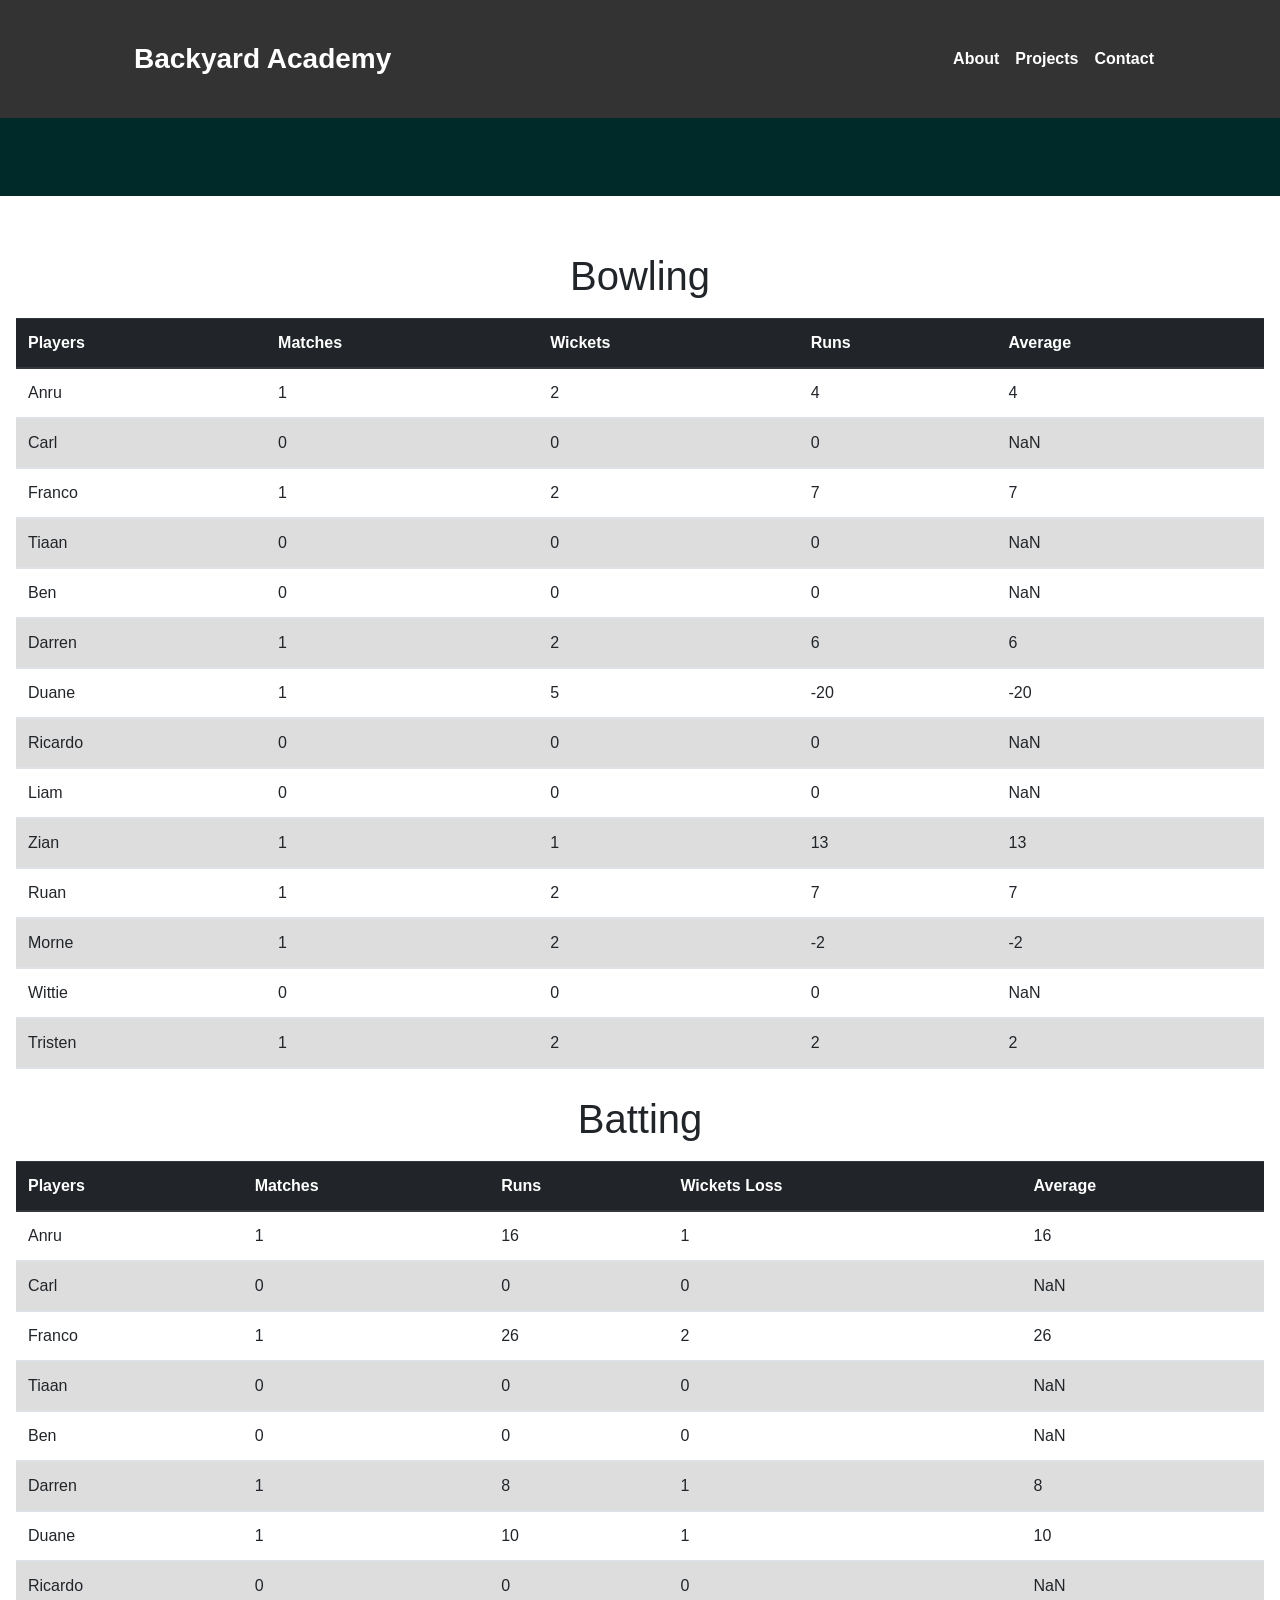
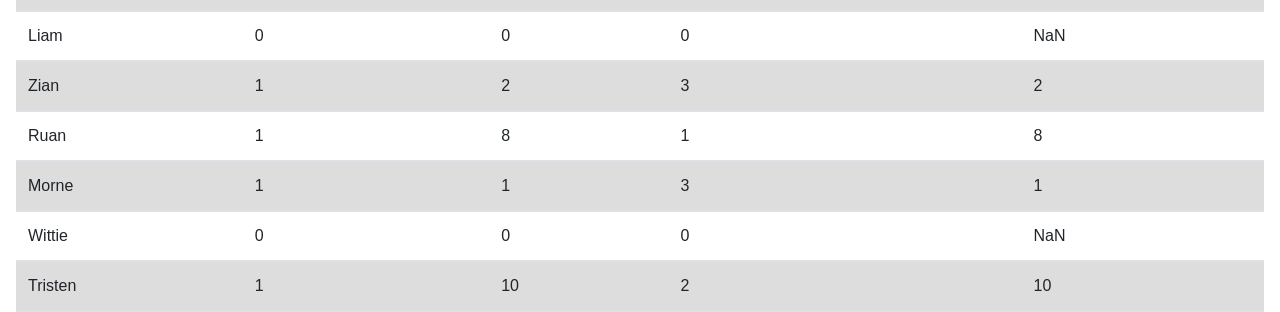
<file: index3.html>
<!DOCTYPE html>
<html>
<head>
<style>
body {margin:0;}

.navbar {
  overflow: hidden;
  background-color: #333;
  position: fixed;
  top: 0;
  width: 100%;
}

.navbar a {
  float: left;
  display: block;
  color: #f2f2f2;
  padding: 14px 16px;
  /* text-align: center;
 
  text-decoration: none;
  font-size: 17px; */
}

.navbar a:hover {
  background: #ddd;
  color: black;
}

.main {
  padding: 16px;
  margin-top: 30px;
  height: 1500px; /* Used in this example to enable scrolling */
}
table {
  font-family: arial, sans-serif;
  border-collapse: collapse;
  width: 100%;
}

td, th {
  border: 1px solid #dddddd;
  text-align: left;
  padding: 8px;
}

tr:nth-child(even) {
  background-color: #dddddd;
}
@import url(https://fonts.googleapis.com/css?family=Lato:400,300,100,700,900);


h1 {
  font-size: 2.8em;
  padding: 10px 0;
  font-weight: 800;
  text-align: center;
}

p {
  font-size: 1.1em;
  font-weight: 100;
  letter-spacing: 5px;
}

.header {
  width: 100%;
  padding:60px 0;
  text-align: center;
  background: #002929;
  color: white;
}


.btn-bgstroke {
  font-size: 20px;
  display: inline-block;
  border: 1px solid white;
  padding: 10px 20px;
  border-radius: 10px;
  cursor: pointer;
  font-weight: 300;
  margin-top: 30px; 
}

.btn-bgstroke:hover {
  background-color: white;
  color: #33cccc;
}
</style>
   <!-- Core theme CSS (includes Bootstrap)-->
   <link href="css/styles.css" rel="stylesheet" />
<link rel="stylesheet" href="https://cdn.jsdelivr.net/npm/bootstrap@4.1.3/dist/css/bootstrap.min.css" integrity="sha384-MCw98/SFnGE8fJT3GXwEOngsV7Zt27NXFoaoApmYm81iuXoPkFOJwJ8ERdknLPMO" crossorigin="anonymous">
<script src="https://ajax.googleapis.com/ajax/libs/jquery/3.6.3/jquery.min.js"></script>
</head>
<body>
  <nav class="navbar navbar-expand-lg navbar-light fixed-top" id="mainNav">
    <div class="container px-4 px-lg-5">
        <a class="navbar-brand" href="#page-top">Backyard Academy</a>
        <button class="navbar-toggler navbar-toggler-right" type="button" data-bs-toggle="collapse" data-bs-target="#navbarResponsive" aria-controls="navbarResponsive" aria-expanded="false" aria-label="Toggle navigation">
            Menu
            <i class="fas fa-bars"></i>
        </button>
        <div class="collapse navbar-collapse" id="navbarResponsive">
            <ul class="navbar-nav ms-auto">
                <li class="nav-item"><a class="nav-link" href="#about">About</a></li>
                <li class="nav-item"><a class="nav-link" href="#projects">Projects</a></li>
                <li class="nav-item"><a class="nav-link" href="#signup">Contact</a></li>
            </ul>
        </div>
    </div>
</nav>
      

    <section class="header">
        <h1>Backyard Academy</h2>
       
    </section>
    <div class="main">
        <h1>Bowling</h3>
            <table class="table">
                <thead class="thead-dark">
                    <tr>
                        <th>Players</th>
                        <th>Matches</th>
                        <th>Wickets</th>
                        <th>Runs</th>
                        <th>Average</th>
                      </tr>
                </thead>
              
             <tbody id="tbMatchesPlayed">
             </tbody>
            </table>
            
            <h1>Batting</h3>
            <table class="table">
                <thead class="thead-dark">
                    <tr>
                        <th>Players</th>
                        <th>Matches</th>
                        <th>Runs</th>
                        <th>Wickets Loss</th>
                        <th>Average</th>
                        
                      </tr>
                </thead>
              
             <tbody id="tbBatting">
             </tbody>
            </table>

      </div>



</body>
</html>

<script>
    var gamesPlayed  = [
    { 
        player: 'Anru',
        matches: 1,
        wickets:2,
        bolingRuns:4,
        wicketAvg:0,
        bowlingAvg:0,
        //batting
        battingRuns:16,
        battingWicketsLost:1,
    },
    { 
        player: 'Carl',
        matches: 0,
        wickets:0,
        bolingRuns:0,
        wicketAvg:0,
        bowlingAvg:0,
        //batting
        battingRuns:0,
        battingWicketsLost:0,
    },
    {
        player: 'Franco', 
        matches: 1,
        wickets:2,
        bolingRuns:7,
        wicketAvg:0,
        bowlingAvg:0,
        //batting
        battingRuns:26,
        battingWicketsLost:2,
    },
    { 
        player: 'Tiaan',
        matches: 0,
        wickets:0,
        bolingRuns:0,
        wicketAvg:0,
        bowlingAvg:0,
        //batting
        battingRuns:0,
        battingWicketsLost:0,
    },
    { 
        player: 'Ben',
        matches: 0,
        wickets:0,
        bolingRuns:0,
        wicketAvg:0,
        bowlingAvg:0,
        //batting
        battingRuns:0,
        battingWicketsLost:0,
    },
    {
        player: 'Darren', 
        matches: 1,
        wickets:2,
        bolingRuns:6,
        wicketAvg:0,
        bowlingAvg:0,
        //batting
        battingRuns:8,
        battingWicketsLost:1,
    },
    { 
        player: 'Duane',
        matches: 1,
        wickets:5,
        bolingRuns:-20,
        wicketAvg:0,
        bowlingAvg:0,
        //batting
        battingRuns:10,
        battingWicketsLost:1,
    },
    {
        player: 'Ricardo',
        matches: 0,
        wickets:0,
        bolingRuns:0,
        wicketAvg:0,
        bowlingAvg:0,
        //batting
        battingRuns:0,
        battingWicketsLost:0,
    },
    { 
        player: 'Liam', 
        matches: 0,
        wickets:0,
        bolingRuns:0,
        wicketAvg:0,
        bowlingAvg:0,
        //batting
        battingRuns:0,
        battingWicketsLost:0,
    },
    { 
        player: 'Zian',
         matches: 1,
         wickets:1,
         bolingRuns:13,
         wicketAvg:0,
         bowlingAvg:0,
        //batting
        battingRuns:2,
        battingWicketsLost:3,
    },
    { 
        player: 'Ruan',
         matches: 1,
         wickets:2,
         bolingRuns:7,
         wicketAvg:0,
         bowlingAvg:0,
        //batting
        battingRuns:8,
        battingWicketsLost:1,
    },
    { 
        player: 'Morne',
         matches: 1,
         wickets:2,
         bolingRuns:-2,
         wicketAvg:0,
         bowlingAvg:0,
        //batting
        battingRuns:1,
        battingWicketsLost:3,
    },
    { 
        player: 'Wittie',
         matches: 0,
         wickets:0,
         bolingRuns:0,
         wicketAvg:0,
         bowlingAvg:0,
        //batting
        battingRuns:0,
        battingWicketsLost:0,
    },
    { 
        player: 'Tristen',
         matches: 1,
         wickets:2,
         bolingRuns:2,
         wicketAvg:0,
         bowlingAvg:0,
        //batting
        battingRuns:10,
        battingWicketsLost:2,
    },
  
];
gamesPlayed.forEach(element => {
    var bowlingRunsAvg = (element.bolingRuns / element.matches) ;
    $("#tbMatchesPlayed").append(`<tr>
        <td>${element.player}</td>
        <td>${element.matches}</td>
        <td>${element.wickets}</td>
        <td>${element.bolingRuns}</td>
        <td>${bowlingRunsAvg}</td>
        </tr>`);
    });

    gamesPlayed.forEach(element => {
        var battingAvg = (element.battingRuns / element.matches) ;
    $("#tbBatting").append(`<tr>
        <td>${element.player}</td>
        <td>${element.matches}</td>
        <td>${element.battingRuns}</td>
        <td>${element.battingWicketsLost}</td>
        <td>${battingAvg}</td>
        </tr>`);
    });
</script>
</file>
